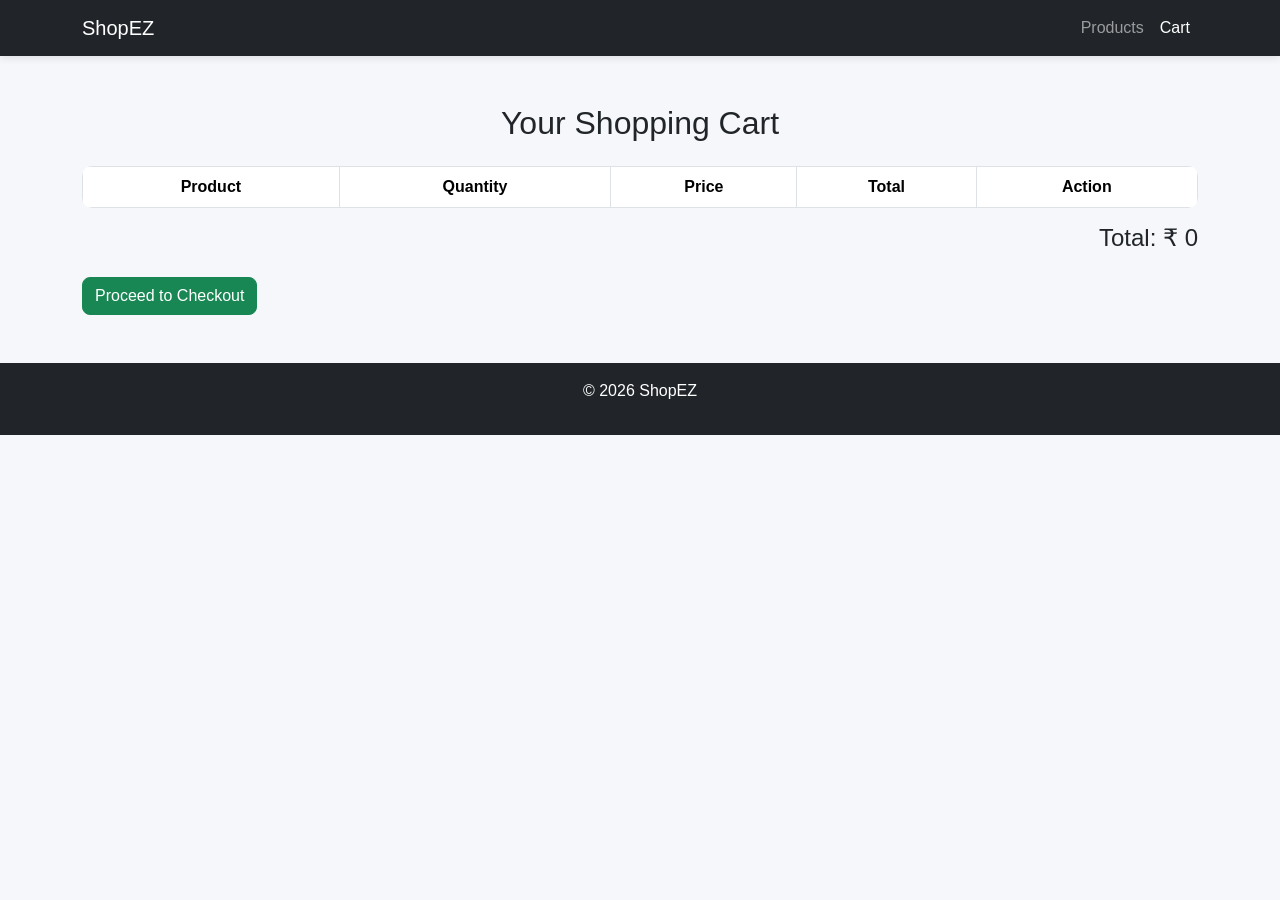
<file: cart.html>
<!DOCTYPE html>
<html lang="en">
<head>
<meta charset="UTF-8">
<meta name="viewport" content="width=device-width, initial-scale=1.0">
<title>Shopping Cart - ShopEZ</title>

<link href="https://cdn.jsdelivr.net/npm/bootstrap@5.3.8/dist/css/bootstrap.min.css" rel="stylesheet" />
<link rel="stylesheet" href="css/styles.css">

</head>

<body>

<nav class="navbar navbar-expand-lg navbar-dark bg-dark">
<div class="container">
<a class="navbar-brand" href="index.html">ShopEZ</a>

<ul class="navbar-nav ms-auto">
<li class="nav-item"><a class="nav-link" href="products.html">Products</a></li>
<li class="nav-item"><a class="nav-link active" href="cart.html">Cart</a></li>
</ul>
</div>
</nav>

<div class="container my-5">

<h2 class="text-center mb-4">Your Shopping Cart</h2>

<table class="table table-bordered text-center">

<thead>
<tr>
<th>Product</th>
<th>Quantity</th>
<th>Price</th>
<th>Total</th>
<th>Action</th>
</tr>
</thead>

<tbody id="cartItems"></tbody>

</table>

<h4 class="text-end">Total: ₹ <span id="cartTotal">0</span></h4>

<a href="checkout.html" class="btn btn-success mt-3">Proceed to Checkout</a>

</div>

<footer class="bg-dark text-white text-center py-3">
<p>© 2026 ShopEZ</p>
</footer>

<!-- FIXED jQuery -->
<script src="https://code.jquery.com/jquery-3.6.0.min.js"></script>

<script src="js/cart.js"></script>

</body>
</html>
</file>
<file: css/styles.css>
/* Global styling */
body {
    background-color: #f5f7fa;
    font-family: 'Segoe UI', sans-serif;
}

/* Navbar shadow */
.navbar {
    box-shadow: 0 2px 8px rgba(0,0,0,0.1);
}

/* Product Cards */
.card {
    border: none;
    border-radius: 12px;
    overflow: hidden;
    transition: all 0.3s ease;
}

/* Card hover animation */
.card:hover {
    transform: translateY(-6px);
    box-shadow: 0 12px 25px rgba(0,0,0,0.15);
}

/* Image fit */
.card img {
    height: 200px;
    object-fit: cover;
}

/* Buttons */
.btn {
    border-radius: 8px;
    transition: all 0.2s ease;
}

/* Button hover effect */
.btn:hover {
    transform: scale(1.05);
}

/* Table styling */
.table {
    background: white;
    border-radius: 10px;
    overflow: hidden;
}

/* Empty cart UI */
.empty-cart {
    text-align: center;
    padding: 50px;
}

.empty-cart h4 {
    margin-top: 20px;
}

/* Toast style */
.toast {
    min-width: 200px;
    opacity: 0.95;
}

/* Loader */
.loader {
    text-align: center;
    padding: 50px;
}
</file>
